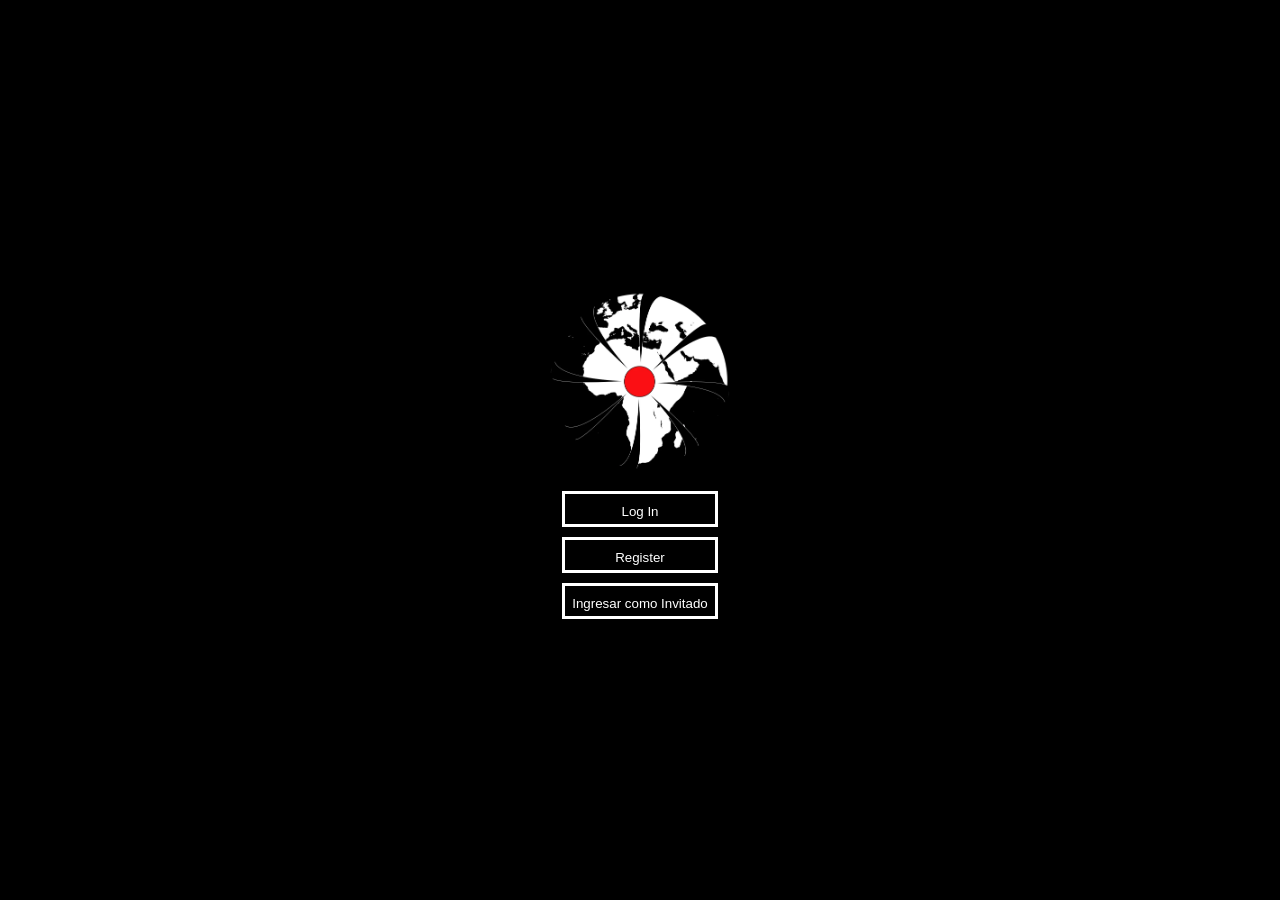
<file: index.html>
<!DOCTYPE html>
<html lang="es">
<head>
    <meta charset="UTF-8">
    <meta name="viewport" content="width=device-width, initial-scale=1.0">
    <title>Bienvenido</title>
    <link rel="stylesheet" href="estilos/estilos.css">
    <link rel="stylesheet" href="estilos/boxes.css">
</head>
<body>
    <div class="contenedor-columna">
        <img src="imagenes/CI-logo.webp" alt="logo" height="200" width="200">
        <div class="box boton-box1">
            <a href="paginas/log-in.html"><button>Log In</button></a>
        </div>
        <div class="box boton-box1">
            <a href="paginas/register.html"><button>Register</button></a>
        </div>
        <div class="box boton-box1">
            <a href="paginas/home.html"><button>Ingresar como Invitado</button></a>
        </div>
    </div>
</body>
</html>
</file>
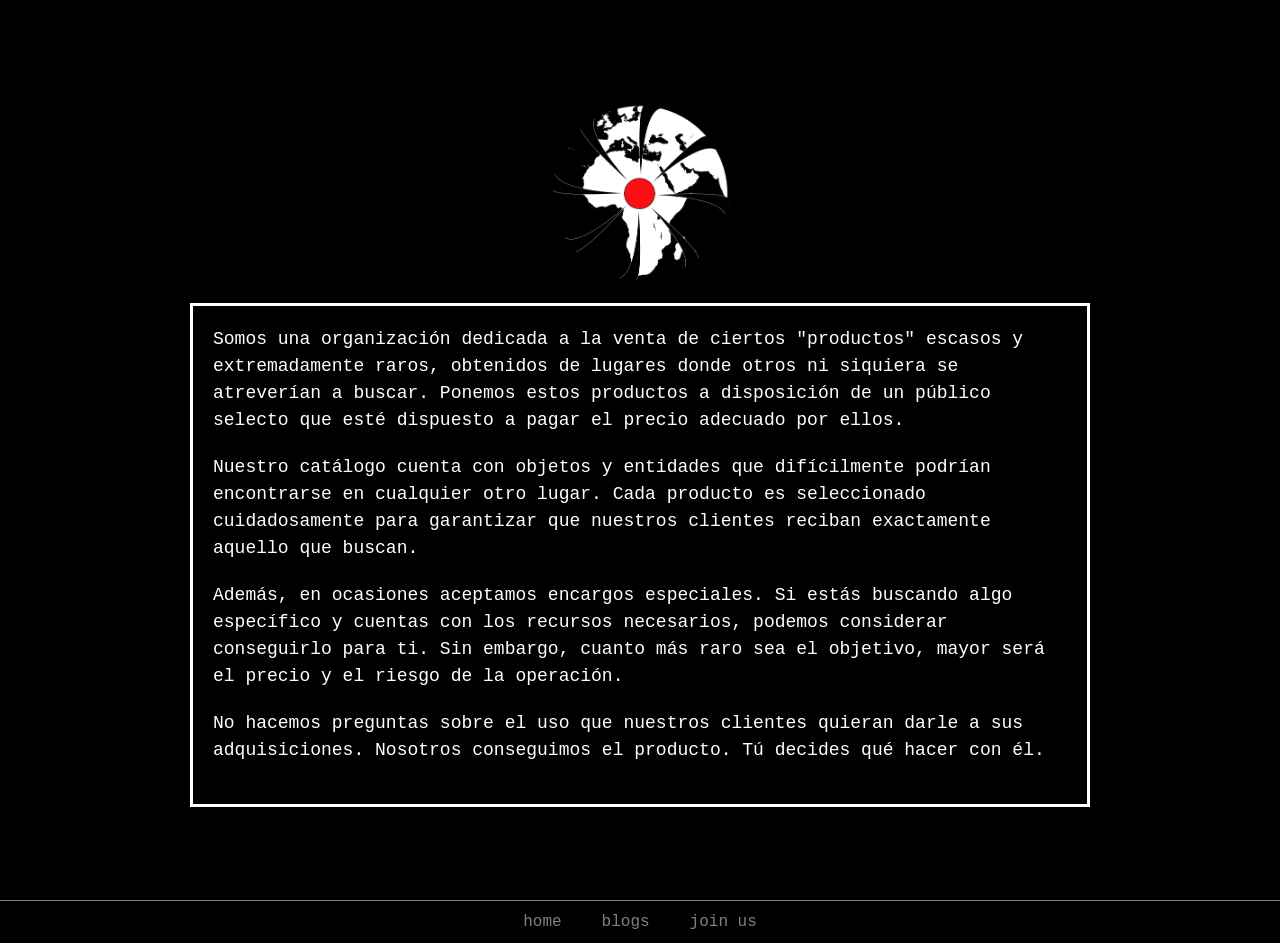
<file: paginas/about-us.html>
<!DOCTYPE html>
<html lang="es">
<head>
    <meta charset="UTF-8">
    <meta name="viewport" content="width=device-width, initial-scale=1.0">
    <title>Sobre nosotros</title>
    <link rel="stylesheet" href="../estilos/boxes.css">
    <link rel="stylesheet" href="../estilos/estilos.css">
</head>
<body>
    <div class="contenedor-columna">
        <img src="../imagenes/CI-logo.webp" alt="logo" width="200" height="200">
        <div class="box texto-box">
            <p>
                Somos una organización dedicada a la venta de ciertos "productos"
                escasos y extremadamente raros, obtenidos de lugares donde otros
                ni siquiera se atreverían a buscar. Ponemos estos productos a
                disposición de un público selecto que esté dispuesto a pagar el
                precio adecuado por ellos.
            </p>
            <p>
                Nuestro catálogo cuenta con objetos y entidades que difícilmente
                podrían encontrarse en cualquier otro lugar. Cada producto es
                seleccionado cuidadosamente para garantizar que nuestros clientes
                reciban exactamente aquello que buscan.
            </p>
            <p>
                Además, en ocasiones aceptamos encargos especiales. Si estás buscando
                algo específico y cuentas con los recursos necesarios, podemos
                considerar conseguirlo para ti. Sin embargo, cuanto más raro sea el
                objetivo, mayor será el precio y el riesgo de la operación.
            </p>
            <p>
                No hacemos preguntas sobre el uso que nuestros clientes quieran darle
                a sus adquisiciones. Nosotros conseguimos el producto. Tú decides
                qué hacer con él.
            </p>
        </div>
    </div>
    <footer>
        <nav class="footer-nav">
            <ul>
                <li><a href="./home.html">home</a></li>
                <li><a href="">blogs</a></li>
                <li><a href="./join-us.html">join us</a></li>
            </ul>
        </nav>
    </footer>
</body>
</html>
</file>
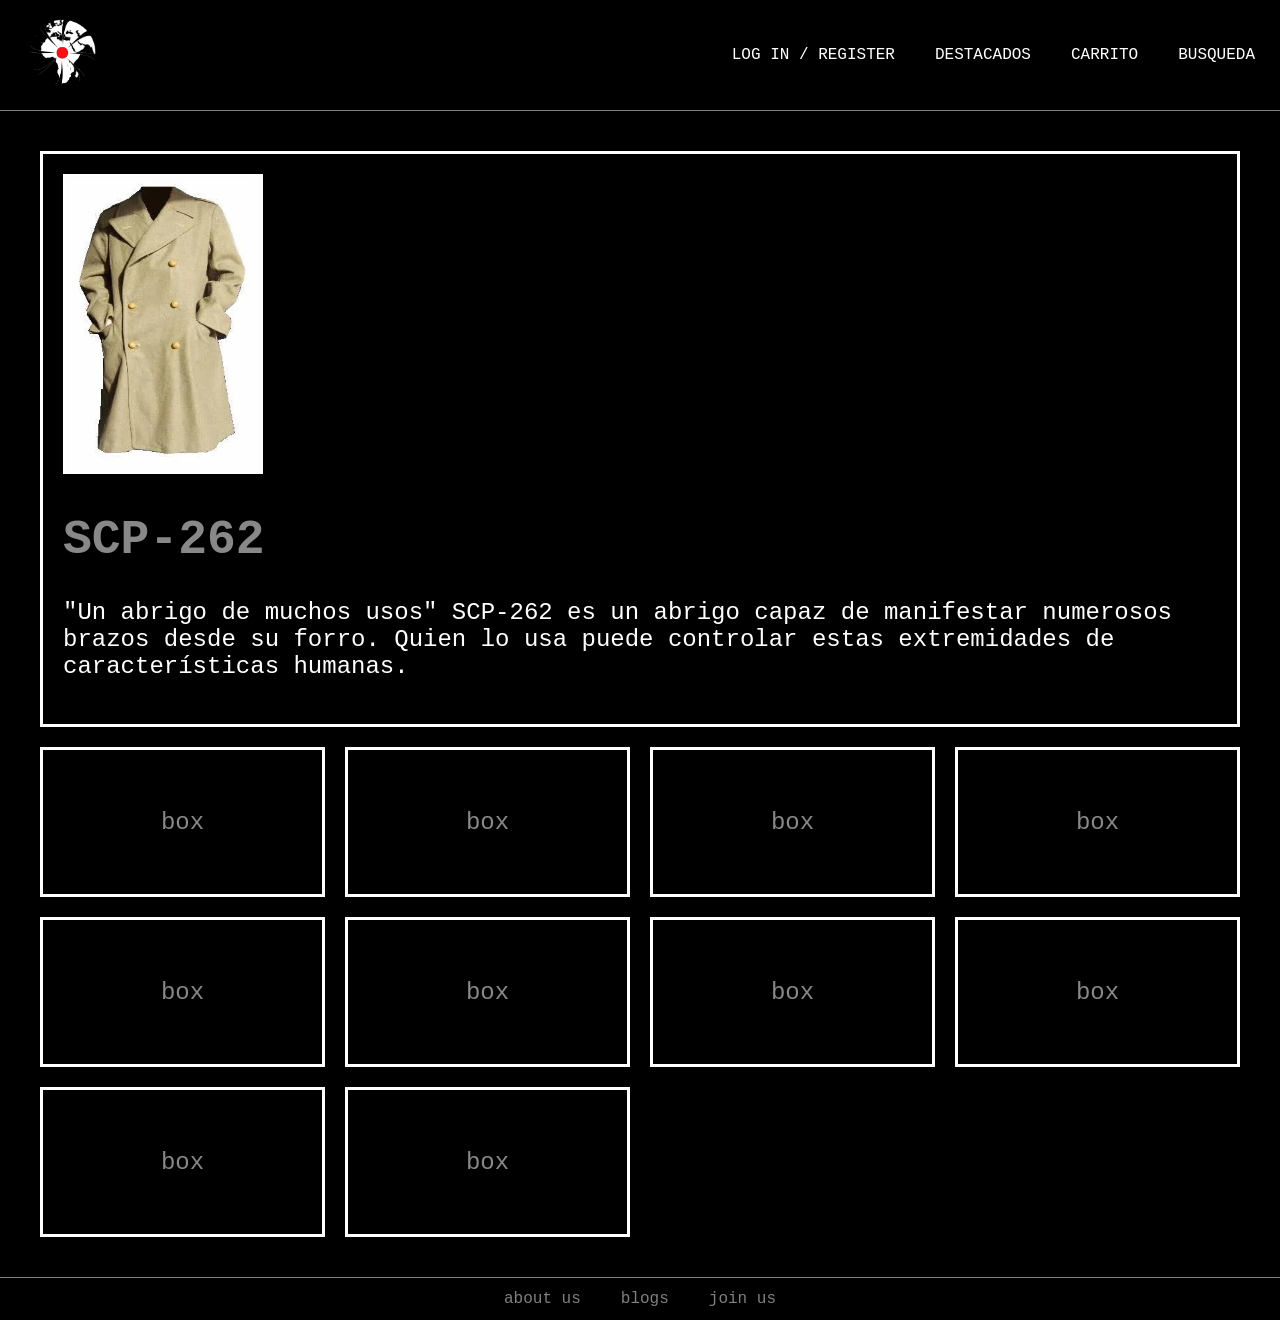
<file: paginas/home.html>
<!DOCTYPE html>
<html lang="es">
<head>
    <meta charset="UTF-8">
    <meta name="viewport" content="width=device-width, initial-scale=1.0">
    <title>Home</title>
    <link rel="stylesheet" href="../estilos/estilos.css">
    <link rel="stylesheet" href="../estilos/boxes.css">
</head>
<body>
    <Header>
        <div class="logo-box">
            <img src="../imagenes/CI-logo.webp" alt="logo" height="75" width="75">
        </div>
        <nav class="header-nav">
            <ul>
                <li><a href="../index.html">LOG IN / REGISTER</a></li>
                <li><a href="">DESTACADOS</a></li>
                <li><a href="">CARRITO</a></li>
                <li><a href="">BUSQUEDA</a></li>
            </ul>
        </nav>
    </Header>

    <main>
        <div class="box producto-destacado">
                <img src="../imagenes/scp-262.webp"
                     alt="Imagen de SCP-262"
                     width="200"
                     height="300">
                    <h1>SCP-262</h1>
                    <p>
                        "Un abrigo de muchos usos"

                        SCP-262 es un abrigo capaz de manifestar numerosos brazos
                        desde su forro. Quien lo usa puede controlar estas
                        extremidades de características humanas.
                    </p>
                </div>
            </div>
        </div>

        <div class="box producto-1">box</div>
        <div class="box producto-1">box</div>
        <div class="box producto-1">box</div>
        <div class="box producto-1">box</div>
        <div class="box producto-1">box</div>
        <div class="box producto-1">box</div>
        <div class="box producto-1">box</div>
        <div class="box producto-1">box</div>
        <div class="box producto-1">box</div>
        <div class="box producto-1">box</div>
    </main>

    <footer>
        <nav class="footer-nav">
            <ul>
                <li><a href="about-us.html">about us</a></li>
                <li><a href="">blogs</a></li>
                <li><a href="./join-us.html">join us</a></li>
            </ul>
        </nav>
    </footer>
</body>
</html>
</file>
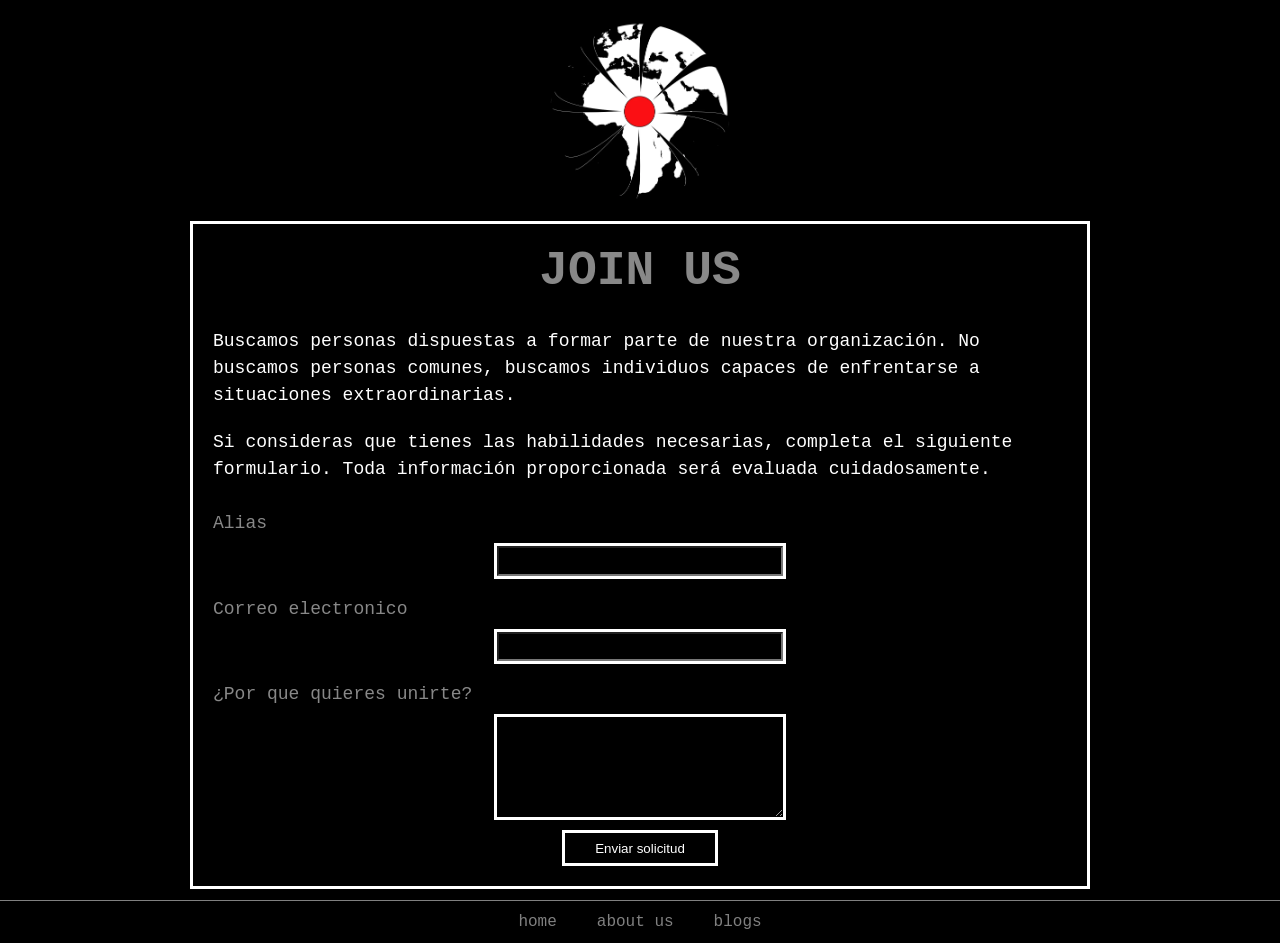
<file: paginas/join-us.html>
<!DOCTYPE html>
<html lang="es">
<head>
    <meta charset="UTF-8">
    <meta name="viewport" content="width=device-width, initial-scale=1.0">
    <title>Join Us</title>
    <link rel="stylesheet" href="../estilos/estilos.css">
    <link rel="stylesheet" href="../estilos/boxes.css">
</head>
<body>
    <div class="contenedor-columna">
        <img src="../imagenes/CI-logo.webp"
             alt="logo"
             width="200"
             height="200">
        <div class="box texto-box">
            <h1>JOIN US</h1>
            <p>
                Buscamos personas dispuestas a formar parte de nuestra
                organización. No buscamos personas comunes, buscamos
                individuos capaces de enfrentarse a situaciones
                extraordinarias.
            </p>
            <p>
                Si consideras que tienes las habilidades necesarias,
                completa el siguiente formulario. Toda información
                proporcionada será evaluada cuidadosamente.
            </p>
            <form>
                <label for="join-alias">Alias</label>
                <div class="box input-box">
                    <input type="text" id="join-alias" name="alias">
                </div>

                <label for="join-correo">Correo electronico</label>
                <div class="box input-box">
                    <input type="email" id="join-correo" name="correo">
                </div>

                <label for="join-motivo">¿Por que quieres unirte?</label>
                <div class="box solicitud-box">
                    <textarea id="join-motivo" name="motivo"></textarea>
                </div>

                <div class="box boton-box1">
                    <button type="submit">Enviar solicitud</button>
                </div>
            </form>
        </div>
    </div>
    <footer>
        <nav class="footer-nav">
            <ul>
                <li><a href="./home.html">home</a></li>
                <li><a href="./about-us.html">about us</a></li>
                <li><a href="">blogs</a></li>
            </ul>
        </nav>
    </footer>
</body>
</html>
</file>
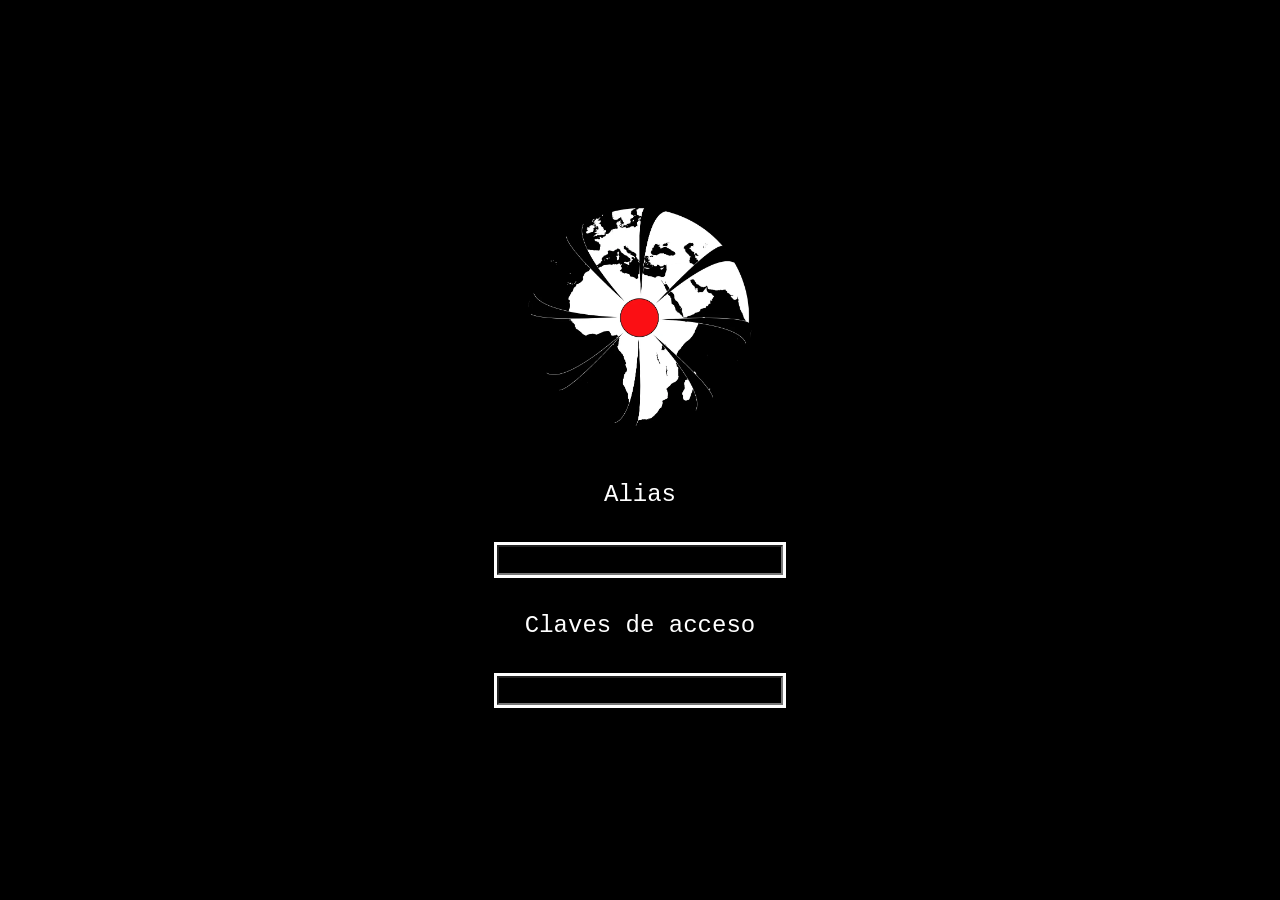
<file: Paginas/log-in.html>
<!DOCTYPE html>
<html lang="es">
<head>
    <meta charset="UTF-8">
    <meta name="viewport" content="width=device-width, initial-scale=1.0">
    <title>Log In</title>
    <link rel="stylesheet" href="/estilos/estilos.css">
    <link rel="stylesheet" href="/estilos/boxes.css">
</head>
<body>
    <div class="contenedor-columna">
        <div class="logo-box">
            <img src="/imagenes/CI-logo.webp" alt="logo" width="250" height="250">
        </div>
        <p>
            Alias
        </p>
            <div class="box input-box">
                <input type="text" id="login-alias">
            </div>
        <p>
            Claves de acceso
        </p>
            <div class="box input-box">
                <input type="text" id="login-password">
            </div>
    </div>
</body>
</html>
</file>
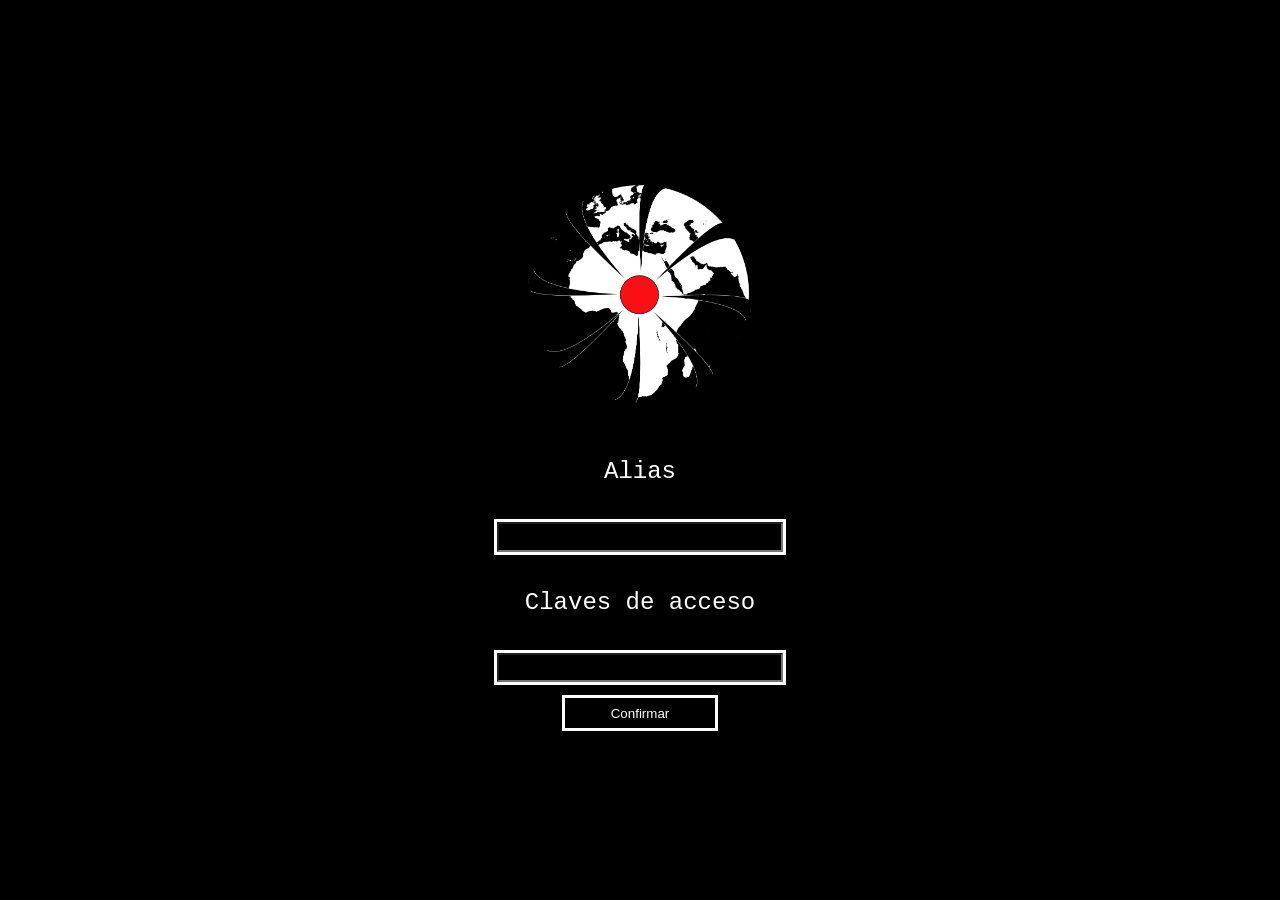
<file: paginas/log-in.html>
<!DOCTYPE html>
<html lang="es">
<head>
    <meta charset="UTF-8">
    <meta name="viewport" content="width=device-width, initial-scale=1.0">
    <title>Log In</title>
    <link rel="stylesheet" href="../estilos/estilos.css">
    <link rel="stylesheet" href="../estilos/boxes.css">
</head>
<body>
    <div class="contenedor-columna">
        <div class="logo-box">
            <img src="../imagenes/CI-logo.webp" alt="logo" width="250" height="250">
        </div>
        <p>
            Alias
        </p>
            <div class="box input-box">
                <input type="text" id="login-alias">
            </div>
        <p>
            Claves de acceso
        </p>
            <div class="box input-box">
                <input type="password" id="login-password">
            </div>

        <div class="box boton-box1">
            <button type="button" onclick="iniciarSesion()">Confirmar</button>
        </div>
    </div>
    <script src="../metodos/metodos.js"></script>
</body>
</html>
</file>
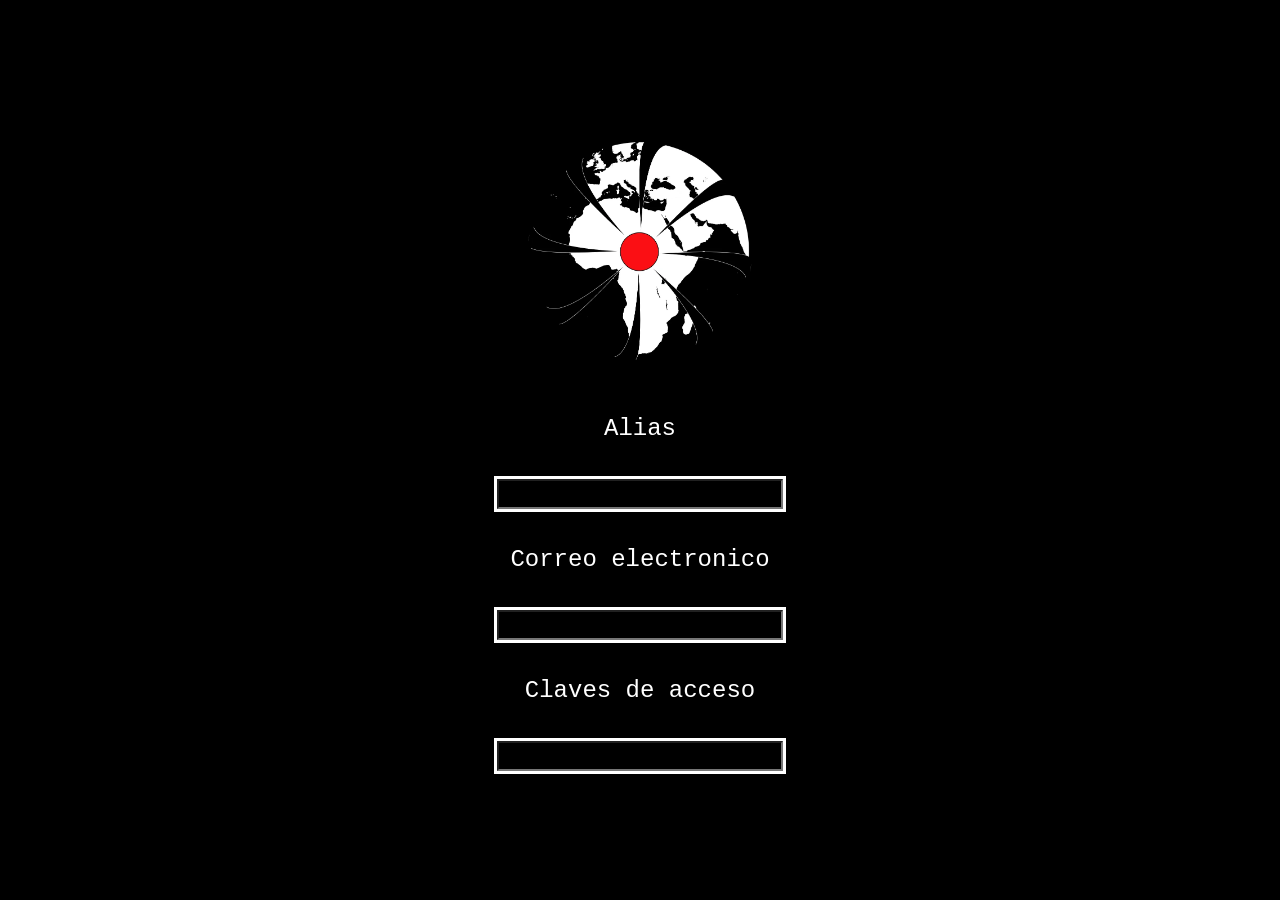
<file: Paginas/register.html>
<!DOCTYPE html>
<html lang="es">
<head>
    <meta charset="UTF-8">
    <meta name="viewport" content="width=device-width, initial-scale=1.0">
    <title>Register</title>
    <link rel="stylesheet" href="/estilos/estilos.css">
    <link rel="stylesheet" href="/estilos/boxes.css">
</head>
<body>
    <div class="contenedor-columna">
        <div class="logo-box">
            <img src="/imagenes/CI-logo.webp" alt="logo" width="250" height="250">
        </div>
        <p>
            Alias
        </p>
            <div class="box input-box">
                <input type="text" id="register-alias">
            </div>
        <p>
            Correo electronico
        </p>
            <div class="box input-box">
                <input type="text" name="" id="register-correo">
            </div>
        <p>
            Claves de acceso
        </p>
            <div class="box input-box">
                <input type="text" id="register-password">
            </div>
    </div>
</body>
</html>
</file>
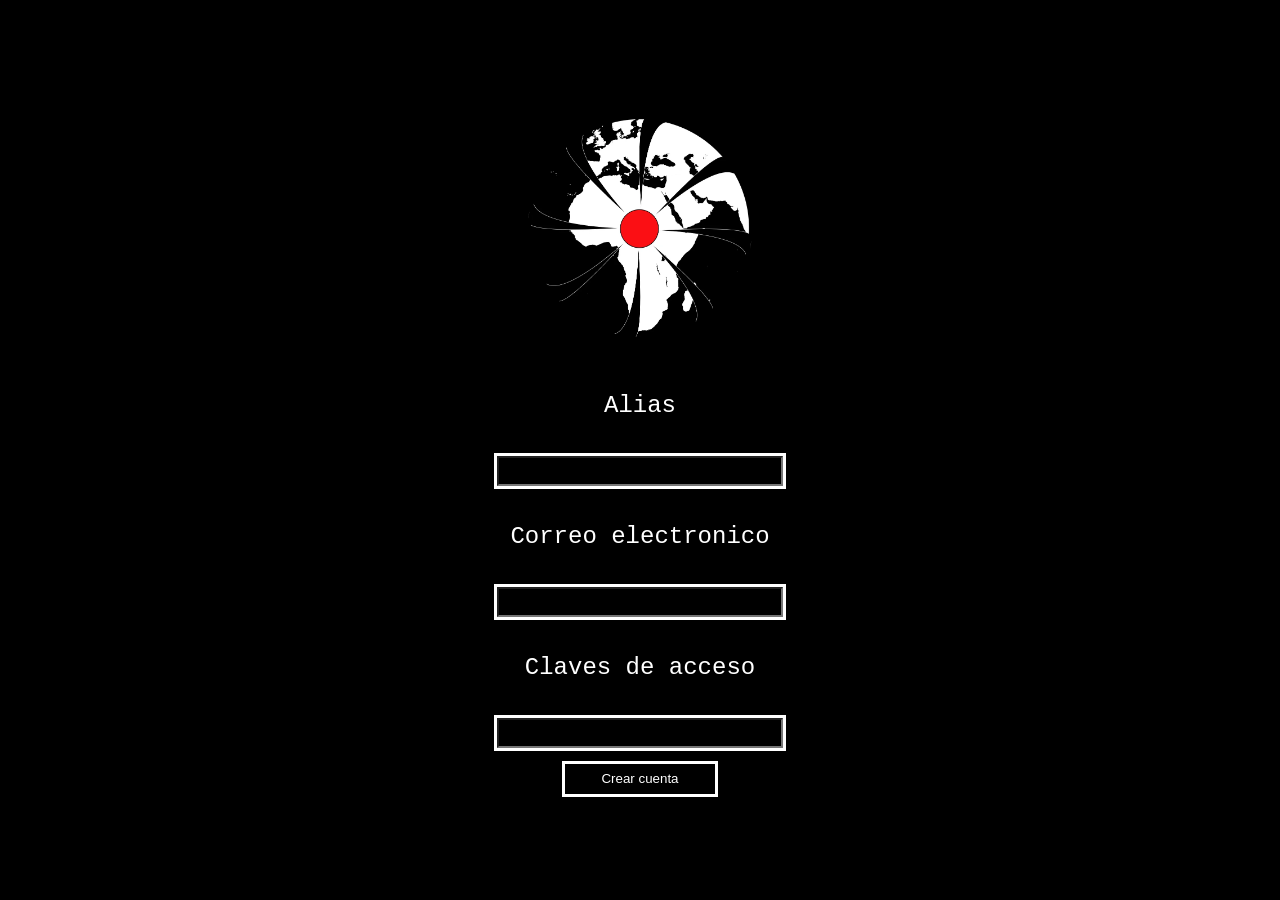
<file: paginas/register.html>
<!DOCTYPE html>
<html lang="es">
<head>
    <meta charset="UTF-8">
    <meta name="viewport" content="width=device-width, initial-scale=1.0">
    <title>Register</title>
    <link rel="stylesheet" href="../estilos/estilos.css">
    <link rel="stylesheet" href="../estilos/boxes.css">
</head>
<body>
    <div class="contenedor-columna">
        <div class="logo-box">
            <img src="../imagenes/CI-logo.webp" alt="logo" width="250" height="250">
        </div>
        <p>
            Alias
        </p>
            <div class="box input-box">
                <input type="text" id="register-alias">
            </div>
        <p>
            Correo electronico
        </p>
            <div class="box input-box">
                <input type="email" id="register-correo">
            </div>
        <p>
            Claves de acceso
        </p>
            <div class="box input-box">
                <input type="password" id="register-password">
            </div>

        <div class="box boton-box1">
            <button type="button" onclick="registrarse()">Crear cuenta</button>
        </div>
    </div>
    <script src="../metodos/metodos.js"></script>
</body>
</html>
</file>
<file: estilos/estilos.css>
/* Ëstilos generales */

/* Estilo general para los body */
body {
    background-color: black;
    color: white;
    font-family: 'Courier New', Courier, monospace;
    margin: 0;
    padding: 0;
    display: flex;
    flex-direction: column;
    min-height: 100vh;
}

/* color y tamaño de la fuente de los <p> */
p {
    color: white;
    font-size: 24px;
}

/* Hace que los inputs sean de fondo transparentes y de texto en blanco
ademas utilizan toda la box */
input {
    color: white;
    background-color: transparent;
    width: 100%;
    height: 100%;
    box-sizing: border-box;
    appearance: none;
}

/* Hace que los botones sean de fondo transparente y texto blanco
ademas utilizan toda la box */
button {
    color: white;
    background-color: transparent;
    width: 100%;
    height: 100%;
    box-sizing: border-box;
    appearance: none;
    outline: none;
    border: none;
    cursor: pointer;
}

/* Estilo general del header */
header {
    width: 100%;
    box-sizing: border-box;
    min-height: 60px;

    display: flex;
    justify-content: space-between;
    align-items: center;
    padding: 15px 25px;
    gap: 20px;
    border-bottom: 1px solid gray;
}

/* Estilo para la navegacion del header */
.header-nav ul {
    display: flex;
    flex-wrap: wrap;
    list-style: none;
    margin: 0;
    padding: 0;
    justify-content: flex-end;
    gap: 12px 40px;
}

/* Estilo para la navegacion del header */
.header-nav a {
    text-decoration: none;
    color: inherit;
    font-size: 16px;
}

footer {
    width: 100%;
    box-sizing: border-box;
    text-align: center;
    padding: 12px 20px;
    border-top: 1px solid gray;
}

.footer-nav ul {
    list-style: none;
    margin: 0;
    padding: 0;
    display: flex;
    flex-wrap: wrap;
    justify-content: center;
    gap: 10px 40px;
}

.footer-nav a {
    text-decoration: none;
    color: gray;
    /* Texto sutil */
    font-size: 16px;
}

@media screen and (max-width: 600px) {
    header {
        flex-direction: column;
        justify-content: center;
        padding: 10px 12px;
    }

    .header-nav {
        width: 100%;
    }

    .header-nav ul {
        justify-content: center;
        gap: 8px 18px;
    }

    .header-nav a,
    .footer-nav a {
        font-size: 12px;
    }
}
</file>
<file: estilos/boxes.css>
/* Este archivo CSS se centra en los estilos de las boxes y contenedores */

/* Contenedor en columna hacia abajo */
.contenedor-columna {
    display: flex;
    flex-direction: column;
    justify-content: center;
    align-items: center;
    min-height: 100vh;
    gap: 10px;
}

/* Estilo de main para la pagina home*/
main {
    flex: 1;
    width: 100%;
    min-width: 0;
    display: grid;
    grid-template-columns: repeat(4, 1fr);
    gap: 20px;
    padding: 40px;
    box-sizing: border-box;
}

/* Estilo general de las boxes */
.box {
    background-color: black;
    border: 3px solid white;
    display: flex;
    justify-content: center;
    align-items: center;
    font-size: 24px;
    color: #888;
}

/* Estilo de las input boxes que se usan para escribir en ellas
heredan el estilo de la clase box */
.input-box {
    width: clamp(12.5rem, 10.714rem + 8.929vw, 18.75rem);
    height: clamp(1rem, 0.714rem + 1.429vw, 2rem);
    text-align: center;
    word-break: break-all;
}

.texto-box {
    width: 80%;
    max-width: 900px;
    box-sizing: border-box;
    padding: 20px;
    display: block;
    border: 3px solid white;
}

.texto-box p {
    font-size: 18px;
    line-height: 1.5;
    margin: 0 0 20px 0;
}

.boton-box1 {
    width: clamp(9.375rem, 9.375rem + 0vw, 9.375rem);
    height: clamp(1.875rem, 1.875rem + 0vw, 1.875rem);
    text-align: center;
    word-break: break-all;
}

/* box con imagen de item destacado en el home
hereda estilo de la clase box*/
.producto-destacado {
    grid-column: span 4;
    width: 100%;
    box-sizing: border-box;
    padding: 20px;
    display: block;
    border: 3px solid white;
}

/* Indica la informacion del producto destacado
hereda estilo de la clase box*/
.info-producto {
    grid-column: span 2;
    /* importante el main tiene un grid de 5*/
    height: clamp(25rem, 25rem + 0vw, 25rem);
}

/* box con imagen de producto que lleva a la pagina del producto
hereda el estilo de la clase box*/
.producto-1 {
    grid-column: span 1;
    height: clamp(9.375rem, 9.375rem + 0vw, 9.375rem);
    width: 100%;
    min-width: 0;
    box-sizing: border-box;
}

/* Formulario de Join Us */
.texto-box h1 {
    text-align: center;
    margin-top: 0;
    margin-bottom: 30px;
}

.texto-box form {
    display: flex;
    flex-direction: column;
    align-items: center;
    gap: 10px;
}

.texto-box label {
    align-self: flex-start;
    font-size: 18px;
    margin-top: 10px;
}

.solicitud-box {
    width: clamp(12.5rem, 10.714rem + 8.929vw, 18.75rem);
    height: 100px;
}

.solicitud-box textarea {
    width: 100%;
    height: 100%;
    box-sizing: border-box;
    resize: vertical;
    color: white;
    background-color: transparent;
    border: none;
    outline: none;
    font-family: 'Courier New', Courier, monospace;
    font-size: 16px;
}

@media screen and (max-width:450px) {

    main {
        flex: 1;
        display: grid;
        grid-template-columns: repeat(2, 1fr);
        gap: 20px;
        padding: 40px;
        box-sizing: border-box;
    }

    .producto-destacado {
        grid-column: span 2;
        width: 100%;
        box-sizing: border-box;
        padding: 20px;
        display: block;
        border: 3px solid white;
    }
}
</file>
